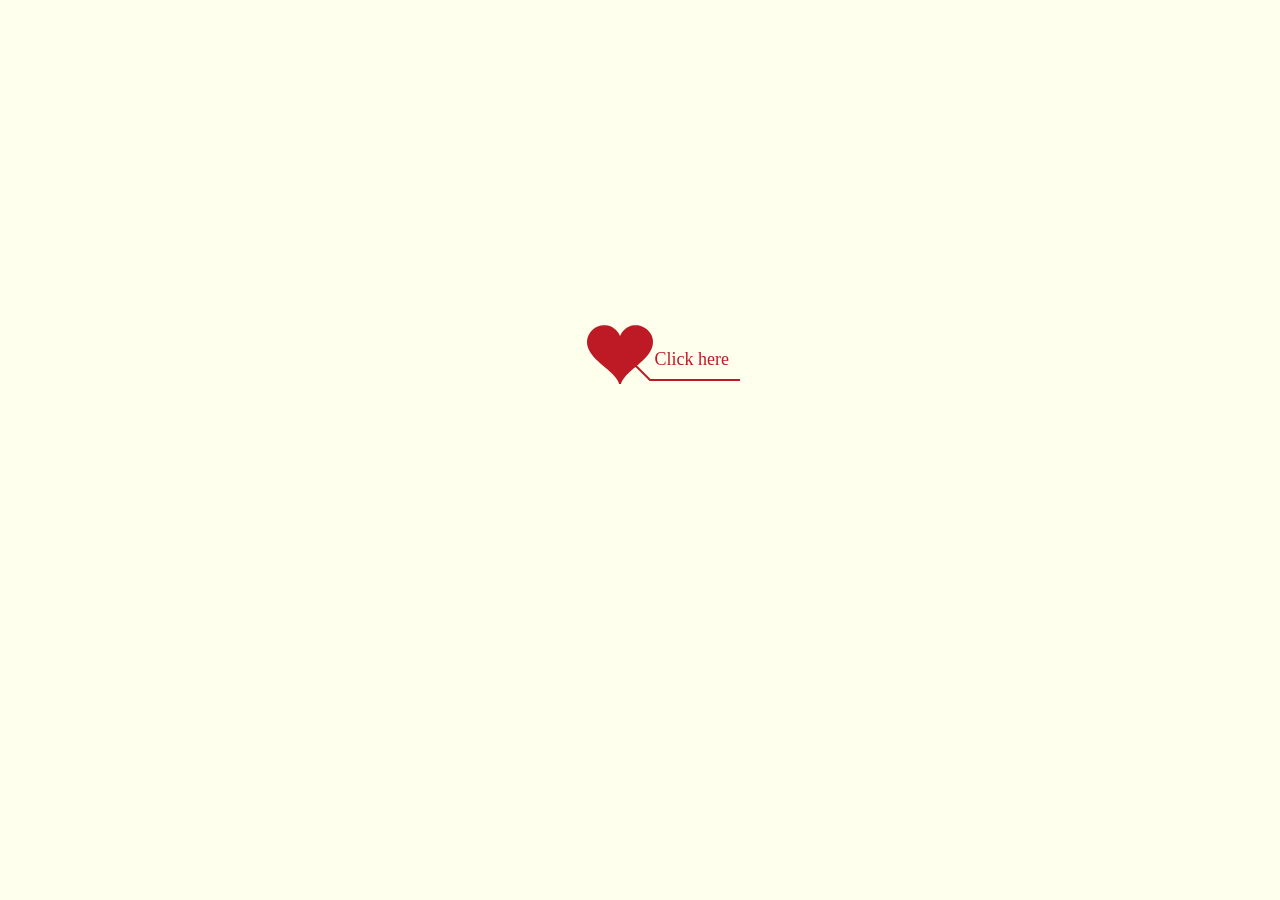
<file: index.html>
﻿<!DOCTYPE html PUBLIC "-//W3C//DTD XHTML 1.0 Strict//EN" "http://www.w3.org/TR/xhtml1/DTD/xhtml1-strict.dtd">
<html xml:lang="en" xmlns="http://www.w3.org/1999/xhtml"><head><meta http-equiv="Content-Type" content="text/html; charset=UTF-8">
		<link rel="icon" type="img/png" href="img/favicon.ico">
		<title>Quốc tế phụ nữ</title>    
        <link type="text/css" rel="stylesheet" href="./css/default.css">
		<script type="text/javascript" src="./js/jquery.min.js"></script>
		<script type="text/javascript" src="./js/jscex.min.js"></script>
		<script type="text/javascript" src="./js/jscex-parser.js"></script>
		<script type="text/javascript" src="./js/jscex-jit.js"></script>
		<script type="text/javascript" src="./js/jscex-builderbase.min.js"></script>
		<script type="text/javascript" src="./js/jscex-async.min.js"></script>
		<script type="text/javascript" src="./js/jscex-async-powerpack.min.js"></script>
		<script type="text/javascript" src="./js/functions.js" charset="utf-8"></script>
        <script type="text/javascript" src="./js/love.js" charset="utf-8"></script>

</head>
    <body>
 
			<audio autoplay="autoplay" >
					<source src="audio/nhac.mp3" type="audio/mpeg" />
            </audio> 

          

        <div id="main">
            <div id="error">Trình duyệt của bạn không được hỗ trợ.. Hoặc sử dụng (<a href="http://www.google.cn/chrome">Chrome</a>) và (<a href="http://firefox.com/download/">Firefox</a>)</div>
             <div id="wrap">
                <div id="text" style="font-family:'Gill Sans', 'Gill Sans MT', Calibri, 'Trebuchet MS', sans-serif ;">
			        <div id="code">
			      <font color="#0000FF" ><span class="say">Nhân ngày 8/3 !</span><br>
						<span class="say"> </span><br>
						<span class="say">Con chúc mệ Khuyên ngày càng trẻ đẹp vui vẻ hạnh phúc !</span><br>
						<span class="say">Chúc chị Linh chị Hiền làm ăn phát đạt sớm lấy chồng nha.</span><br>
						<span class="say">Chúc cả nhà một ngày 8/3 hạnh phúc.</span><br>
                        <span class="say"><span class="space"><img src="img/tym.png" alt=""><br>
                        <span class="say"><span class="space"></span> --Con Hiếu-- </span>
			  </font></p>
      </div>
                </div>
                <!-- <div id="clock-box">
                    <span class="STYLE1"></span><font color="#FF0000">Ngày 8/3 cuối cùng ta ngồi với nhau đến nay đã....</font> -->
<!-- <span class="STYLE1"> Time of love...</span> -->
                  <!-- <div id="clock"></div>
              </div> -->
                <canvas id="canvas" width="1100" height="680"></canvas>
            </div>
            
        </div>
    
    <script>
    </script>

    <script>
    (function(){
        var canvas = $('#canvas');
		
        if (!canvas[0].getContext) {
            $("#error").show();
            return false;        }

        var width = canvas.width();
        var height = canvas.height();        
        canvas.attr("width", width);
        canvas.attr("height", height);
        var opts = {
            seed: {
                x: width / 2 - 20,
                color: "rgb(190, 26, 37)",
                scale: 2
            },
            branch: [
                [535, 680, 570, 250, 500, 200, 30, 100, [
                    [540, 500, 455, 417, 340, 400, 13, 100, [
                        [450, 435, 434, 430, 394, 395, 2, 40]
                    ]],
                    [550, 445, 600, 356, 680, 345, 12, 100, [
                        [578, 400, 648, 409, 661, 426, 3, 80]
                    ]],
                    [539, 281, 537, 248, 534, 217, 3, 40],
                    [546, 397, 413, 247, 328, 244, 9, 80, [
                        [427, 286, 383, 253, 371, 205, 2, 40],
                        [498, 345, 435, 315, 395, 330, 4, 60]
                    ]],
                    [546, 357, 608, 252, 678, 221, 6, 100, [
                        [590, 293, 646, 277, 648, 271, 2, 80]
                    ]]
                ]] 
            ],
            bloom: {
                num: 700,
                width: 1080,
                height: 650,
            },
            footer: {
                width: 1200,
                height: 5,
                speed: 10,
            }
        }

        var tree = new Tree(canvas[0], width, height, opts);
        var seed = tree.seed;
        var foot = tree.footer;
        var hold = 1;

        canvas.click(function(e) {
            var offset = canvas.offset(), x, y;
            x = e.pageX - offset.left;
            y = e.pageY - offset.top;
            if (seed.hover(x, y)) {
                hold = 0; 
                canvas.unbind("click");
                canvas.unbind("mousemove");
                canvas.removeClass('hand');
            }
        }).mousemove(function(e){
            var offset = canvas.offset(), x, y;
            x = e.pageX - offset.left;
            y = e.pageY - offset.top;
            canvas.toggleClass('hand', seed.hover(x, y));
        });

        var seedAnimate = eval(Jscex.compile("async", function () {
            seed.draw();
            while (hold) {
                $await(Jscex.Async.sleep(10));
            }
            while (seed.canScale()) {
                seed.scale(0.95);
                $await(Jscex.Async.sleep(10));
            }
            while (seed.canMove()) {
                seed.move(0, 2);
                foot.draw();
                $await(Jscex.Async.sleep(10));
            }
        }));

        var growAnimate = eval(Jscex.compile("async", function () {
            do {
    	        tree.grow();
                $await(Jscex.Async.sleep(10));
            } while (tree.canGrow());
        }));

        var flowAnimate = eval(Jscex.compile("async", function () {
            do {
    	        tree.flower(2);
                $await(Jscex.Async.sleep(10));
            } while (tree.canFlower());
        }));

        var moveAnimate = eval(Jscex.compile("async", function () {
            tree.snapshot("p1", 240, 0, 610, 680);
            while (tree.move("p1", 500, 0)) {
                foot.draw();
                $await(Jscex.Async.sleep(10));
            }
            foot.draw();
            tree.snapshot("p2", 500, 0, 610, 680);

            canvas.parent().css("background", "url(" + tree.toDataURL('image/png') + ")");
            canvas.css("background", "#ffe");
            $await(Jscex.Async.sleep(300));
            canvas.css("background", "none");
        }));

        var jumpAnimate = eval(Jscex.compile("async", function () {
            var ctx = tree.ctx;
            while (true) {
                tree.ctx.clearRect(0, 0, width, height);
                tree.jump();
                foot.draw();
                $await(Jscex.Async.sleep(25));
            }
        }));

        var textAnimate = eval(Jscex.compile("async", function () {
		    var together = new Date();
		    together.setFullYear(2018,2 , 8); 			
		    together.setHours(0);							
		    together.setMinutes(0);				
		    together.setSeconds(0);					
            together.setMilliseconds(0);
            
           

		    $("#code").show().typewriter();
            $("#clock-box").fadeIn(500);
            while (true) {
                timeElapse(together);
                $await(Jscex.Async.sleep(1000));
            }
        }));

        var runAsync = eval(Jscex.compile("async", function () {
            $await(seedAnimate());
            $await(growAnimate());
            $await(flowAnimate());
            $await(moveAnimate());

            textAnimate().start();

            $await(jumpAnimate());
        }));

        runAsync().start();
    })();
    </script>
<!-- <div style="text-align:center;margin:50px 0; font:normal 14px/24px 'MicroSoft YaHei';">
<p>Contact: <a href="https://www.facebook.com/dai.vudangdai" target="_blank">dangdaiptit</a></p>
</div> -->
</body>
</html>
</file>
<file: css/default.css>
body {
  margin: 0;
  padding: 0;
  background: #ffe;
  font-size: 14px;
  font-family: "微软雅黑", "宋体", sans-serif;
  color: #231f20;
  overflow: auto;
}
a {
  color: #000;
  font-size: 14px;
}
#main {
  width: 100%;
}
#wrap {
  position: relative;
  margin: 0 auto;
  width: 1100px;
  height: 680px;
  margin-top: 10px;
}
#text {
  width: 400px;
  height: 425px;
  left: 60px;
  top: 80px;
  position: absolute;
}
#code {
  display: none;
  font-size: 20px;
}
#clock-box {
  position: absolute;
  left: 60px;
  top: 550px;
  font-size: 28px;
  display: none;
}
#clock-box a {
  font-size: 28px;
  text-decoration: none;
}
#clock {
  margin-left: 48px;
}
#clock .digit {
  font-size: 64px;
}
#canvas {
  margin: 0 auto;
  width: 1100px;
  height: 680px;
}
#error {
  margin: 0 auto;
  text-align: center;
  margin-top: 60px;
  display: none;
}
.hand {
  cursor: pointer;
}
.say {
  margin-left: 5px;
}
.space {
  margin-right: 140px;
}
</file>
